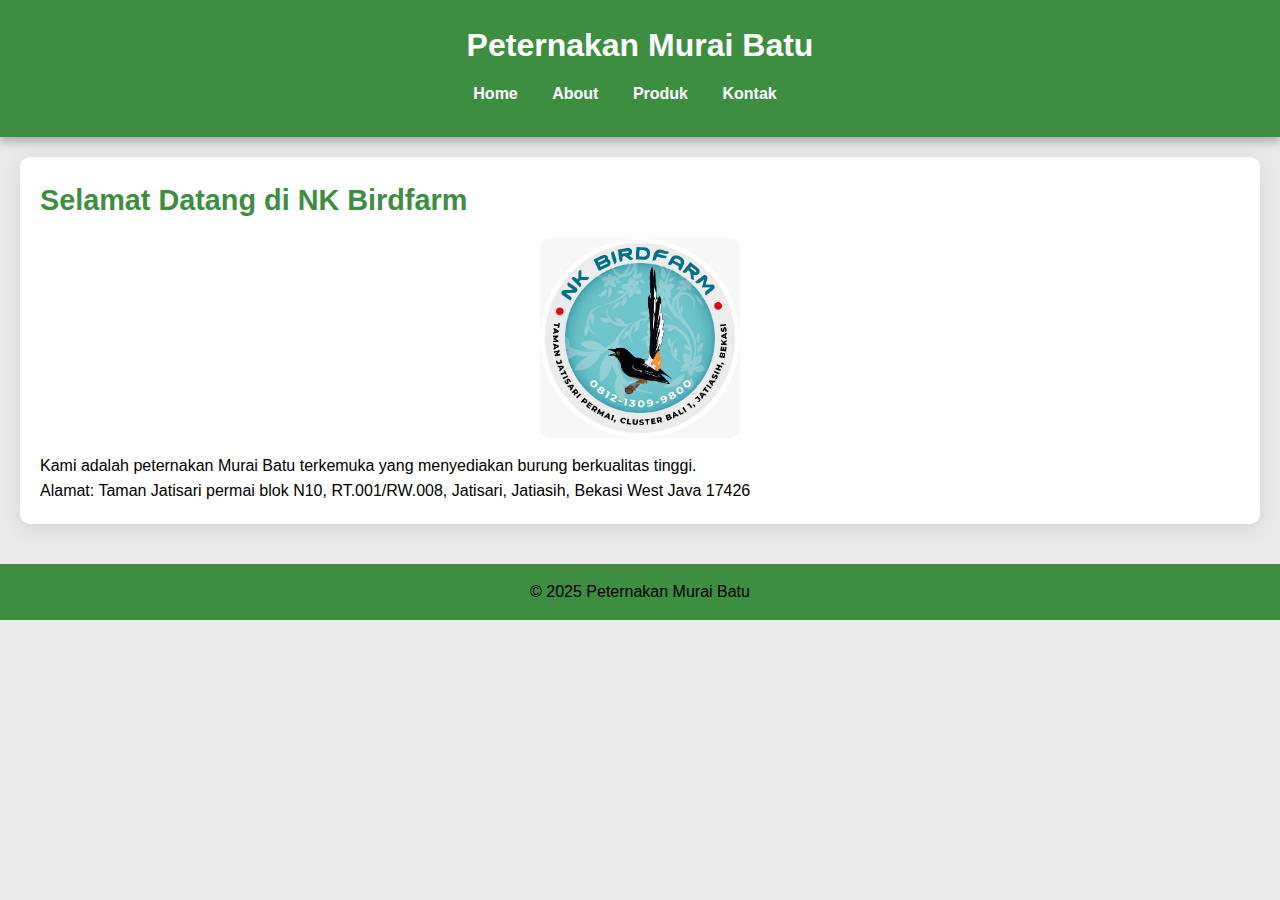
<file: index.html>
<!DOCTYPE html>
<html lang="en">
<head>
    <meta charset="UTF-8">
    <meta name="viewport" content="width=device-width, initial-scale=1.0">
    <link rel="stylesheet" href="style.css">
    <link rel="manifest" href="manifest.json">
    <title>NK BIRDFARM - Home</title>
</head>
<body>
    <header>
        <h1>Peternakan Murai Batu</h1>
        <nav>
            <ul>
                <li><a href="index.html">Home</a></li>
                <li><a href="about.html">About</a></li>
                <li><a href="produk.html">Produk</a></li>
                <li><a href="kontak.html">Kontak</a></li>
            </ul>
        </nav>
    </header>
    
    <main>
        <section id="home">
            <h2>Selamat Datang di NK Birdfarm</h2>
            <img src="gambar/logo.jpg" alt="Logo NK Birdfarm" style="width: 200px; height: auto;">
            <p>Kami adalah peternakan Murai Batu terkemuka yang menyediakan burung berkualitas tinggi.</p>
            <p>Alamat: Taman Jatisari permai blok N10, RT.001/RW.008, Jatisari, Jatiasih, Bekasi West Java 17426</p>
        </section>
    </main>

    <footer>
        <p>&copy; 2025 Peternakan Murai Batu</p>
    </footer>
    <script>
        // Register the service worker
        if ('serviceWorker' in navigator) {
            window.addEventListener('load', () => {
                navigator.serviceWorker.register('serviceworker.js')
                    .then((registration) => {
                        console.log('Service Worker registered with scope:', registration.scope);
                    })
                    .catch((error) => {
                        console.error('Service Worker registration failed:', error);
                    });
            });
        }
    </script>
</body>
</html>
</file>
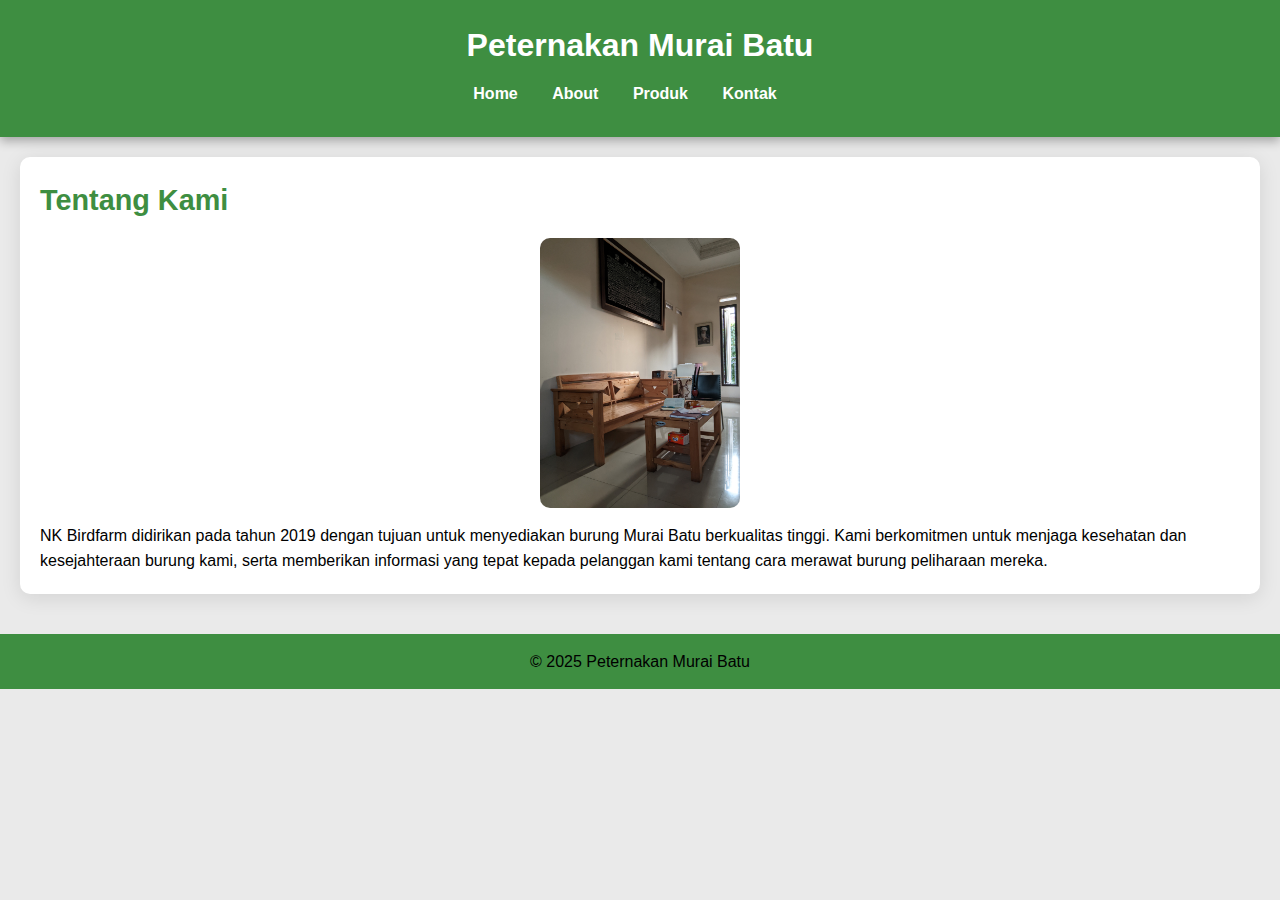
<file: about.html>
<!DOCTYPE html>
<html lang="en">
<head>
    <meta charset="UTF-8">
    <meta name="viewport" content="width=device-width, initial-scale=1.0">
    <link rel="stylesheet" href="style.css">
    <link rel="manifest" href="manifest.json">
    <title>NK BIRDFARM - About</title>
</head>
<body>
    <header>
        <h1>Peternakan Murai Batu</h1>
        <nav>
            <ul>
                <li><a href="index.html">Home</a></li>
                <li><a href="about.html">About</a></li>
                <li><a href="produk.html">Produk</a></li>
                <li><a href="kontak.html">Kontak</a></li>
            </ul>
        </nav>
    </header>
    
    <main>
        <section id="about">
            <h2>Tentang Kami</h2>
            <img src="gambar/Rtamu.jpg" alt="Ruang Tamu" style="width: 200px; height: auto;">
            <p>NK Birdfarm didirikan pada tahun 2019 dengan tujuan untuk menyediakan burung Murai Batu berkualitas tinggi. Kami berkomitmen untuk menjaga kesehatan dan kesejahteraan burung kami, serta memberikan informasi yang tepat kepada pelanggan kami tentang cara merawat burung peliharaan mereka.</p>
        </section>
    </main>

    <footer>
        <p>&copy; 2025 Peternakan Murai Batu</p>
    </footer>
    <script>
        // Register the service worker
        if ('serviceWorker' in navigator) {
            window.addEventListener('load', () => {
                navigator.serviceWorker.register('serviceworker.js')
                    .then((registration) => {
                        console.log('Service Worker registered with scope:', registration.scope);
                    })
                    .catch((error) => {
                        console.error('Service Worker registration failed:', error);
                    });
            });
        }
    </script>
</body>
</html>
</file>
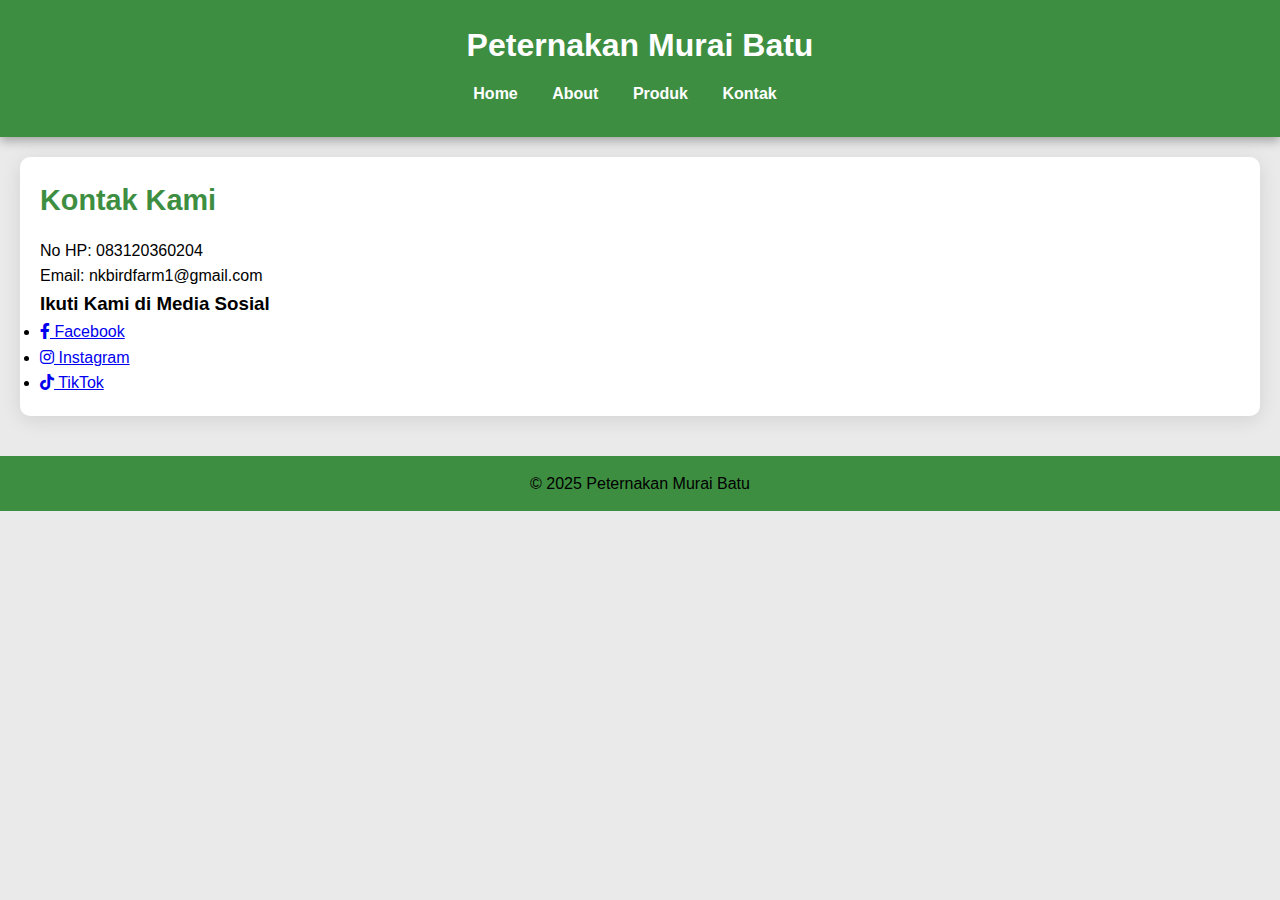
<file: kontak.html>
<!DOCTYPE html>
<html lang="en">
<head>
    <meta charset="UTF-8">
    <meta name="viewport" content="width=device-width, initial-scale=1.0">
    <link rel="stylesheet" href="style.css">
    <link rel="manifest" href="manifest.json">
    <link rel="stylesheet" href="https://cdnjs.cloudflare.com/ajax/libs/font-awesome/6.0.0-beta3/css/all.min.css">
    <title>NK BIRDFARM - Kontak</title>
</head>
<body>
    <header>
        <h1>Peternakan Murai Batu</h1>
        <nav>
            <ul>
                <li><a href="index.html">Home</a></li>
                <li><a href="about.html">About</a></li>
                <li><a href="produk.html">Produk</a></li>
                <li><a href="kontak.html">Kontak</a></li>
            </ul>
        </nav>
    </header>
    
    <main>
    <section id="kontak">
        <h2>Kontak Kami</h2>
        <p>No HP: 083120360204</p>
        <p>Email: nkbirdfarm1@gmail.com</p>
        <h3>Ikuti Kami di Media Sosial</h3>
        <ul>
            <li><a href="https://www.facebook.com/lamafa.lamafa.5?mibextid=ZbWKwL" target="_blank"><i class="fab fa-facebook-f"></i> Facebook</a></li>
            <li><a href="https://www.instagram.com/nkbirdfarm24?igsh=MTB2MGNmeDRybnIyNg==" target="_blank"><i class="fab fa-instagram"></i> Instagram</a></li>
            <li><a href="https://www.tiktok.com/@nkbirdfarm?_t=8sIQIlhGpIQ&_r=1" target="_blank"><i class="fab fa-tiktok"></i> TikTok</a></li>
        </ul>
    </section>
</main>

    <footer>
        <p>&copy; 2025 Peternakan Murai Batu</p>
    </footer>
    <script>
        // Register the service worker
        if ('serviceWorker' in navigator) {
            window.addEventListener('load', () => {
                navigator.serviceWorker.register('serviceworker.js')
                    .then((registration) => {
                        console.log('Service Worker registered with scope:', registration.scope);
                    })
                    .catch((error) => {
                        console.error('Service Worker registration failed:', error);
                    });
            });
        }
    </script>
</body>
</html>
</file>
<file: style.css>
/* Reset dasar */
* {
    box-sizing: border-box;
    margin: 0;
    padding: 0;
}

body {
    font-family: 'Roboto', sans-serif; /* Menggunakan font Roboto dari Google Fonts */
    background-color: #eaeaea; /* Warna latar belakang yang lebih cerah */
    line-height: 1.6; /* Jarak antar baris */
}

header {
    background-color: #3e8e41; /* Warna hijau yang lebih gelap */
    color: white;
    padding: 20px 0; /* Padding untuk header */
    text-align: center;
    box-shadow: 0 4px 10px rgba(0, 0, 0, 0.3); /* Bayangan untuk efek kedalaman */
}

nav ul {
    list-style-type: none;
    padding: 0;
    margin: 10px 0; /* Margin untuk jarak antara judul dan menu */
}

nav ul li {
    display: inline;
    margin-right: 30px; /* Jarak antar item menu */
}

nav ul li a {
    text-decoration: none;
    color: white; /* Warna teks putih untuk tautan */
    font-weight: bold; /* Teks tebal untuk tautan */
    transition: color 0.3s, transform 0.3s; /* Transisi halus untuk efek hover */
}

nav ul li a:hover {
    color: #FFD700; /* Warna emas saat hover */
    transform: scale(1.1); /* Efek zoom saat hover */
}

.cart-info {
    margin-top: 10px;
    font-size: 1.1em; /* Ukuran font untuk informasi keranjang */
}

.checkout-button {
    background-color: #FFD700; /* Warna emas untuk tombol checkout */
    color: #3e8e41; /* Warna teks hijau gelap */
    border: none;
    border-radius: 5px;
    padding: 10px 15px;
    cursor: pointer;
    transition: background-color 0.3s, transform 0.3s; /* Transisi untuk efek hover */
}

.checkout-button:hover {
    background-color: #FFC107; /* Warna lebih terang saat hover */
    transform: scale(1.05); /* Efek zoom saat hover */
}

main {
    padding: 20px; /* Padding untuk konten utama */
}

section {
    background-color: white; /* Latar belakang putih untuk setiap section */
    border-radius: 10px; /* Sudut lebih bulat */
    padding: 20px; /* Padding untuk section */
    margin-bottom: 20px; /* Jarak antar section */
    box-shadow: 0 4px 20px rgba(0, 0, 0, 0.1); /* Bayangan untuk efek kedalaman */
}

h2 {
    color: #3e8e41; /* Warna hijau untuk judul section */
    margin-bottom: 15px; /* Jarak bawah untuk judul */
    font-size: 1.8em; /* Ukuran font lebih besar untuk judul */
}

img {
    display: block; /* Menghilangkan jarak bawah pada gambar */
    margin: 0 auto 15px; /* Margin untuk gambar */
    border-radius: 10px; /* Sudut lebih bulat untuk gambar */
    transition: transform 0.3s; /* Transisi untuk efek zoom */
}

img:hover {
    transform: scale(1.05); /* Efek zoom saat hover pada gambar */
}

#product-list {
    display: flex;
    flex-wrap: wrap;
    justify-content: center;
}

.product {
    border: 1px solid #ccc;
    border-radius: 10px;
    margin: 10px;
    padding: 10px;
    width: 220px; /* Lebar produk sedikit lebih besar */
    text-align: center;
    background-color: #f9f9f9; /* Latar belakang produk */
    box-shadow: 0 4px 10px rgba(0, 0, 0, 0.1); /* Bayangan untuk produk */
    transition: transform 0.3s, box-shadow 0.3s; /* Transisi halus untuk efek hover */
}

.product:hover {
    transform: translateY(-5px); /* Efek angkat saat hover */
    box-shadow: 0 6px 30px rgba(0, 0, 0, 0.2); /* Bayangan lebih dalam saat hover */
}

footer {
    text-align: center;
    padding: 15px 0; /* Padding untuk footer */
    background-color: #3e8e41; /* Warna hijau untuk footer */
   
ul {
    list-style-type: none; /* Menghilangkan bullet pada list */
    padding: 0; /* Menghilangkan padding */
}

ul li {
    margin: 5px 0; /* Jarak antar item list */
}

ul li a {
    color: #3e8e41; /* Warna hijau untuk tautan media sosial */
    text-decoration: none; /* Menghilangkan garis bawah */
    font-size: 1.2em; /* Ukuran font untuk tautan */
    display: flex; /* Menggunakan flexbox untuk menyelaraskan ikon dan teks */
    align-items: center; /* Menyelaraskan ikon dan teks secara vertikal */
}

ul li a i {
    margin-right: 8px; /* Jarak antara ikon dan teks */
    font-size: 1.5em; /* Ukuran ikon */
}

ul li a:hover {
    text-decoration: underline; /* Garis bawah saat hover */
}
</file>
